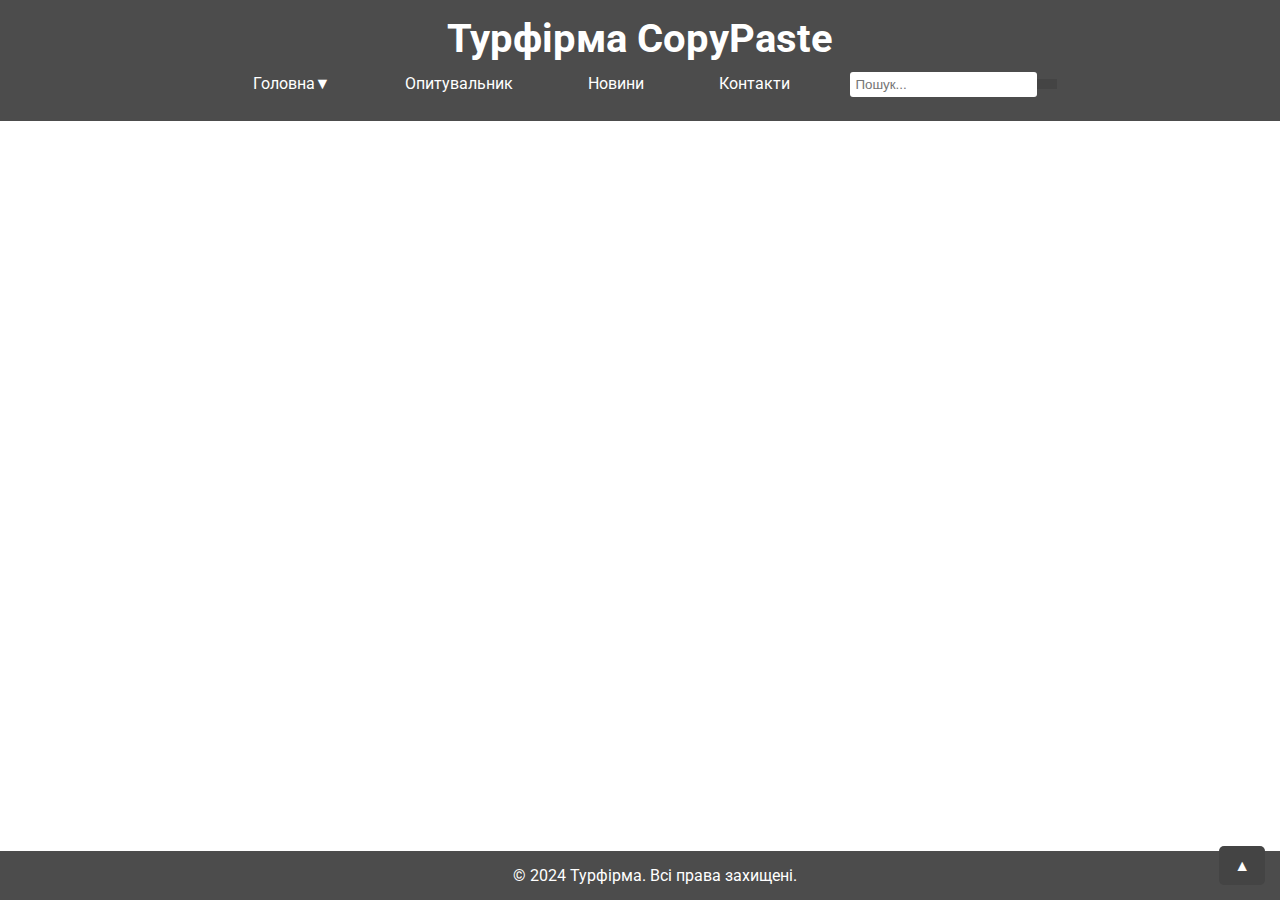
<file: about.html>
<!DOCTYPE html>
<html lang="uk">
<head>
    <meta charset="UTF-8">
    <meta name="viewport" content="width=device-width, initial-scale=1.0">
    <title>Про нас - Турфірма CopyPaste</title>
    <link rel="stylesheet" href="style.css">
    <link href="https://fonts.googleapis.com/css2?family=Roboto:wght@400;700&display=swap" rel="stylesheet">
</head>
<body>
    <header id="top">
        <h1>Турфірма CopyPaste</h1>
        <nav>
            <div class="main-link">
                <a href="index.html">Головна <span>&#9660;</span></a>
                <div class="submenu">
                    <a href="about.html">Про нас</a>
                    <a href="services.html">Послуги</a>
                </div>
            </div>
            <a href="survey.html">Опитувальник</a>
            <a href="news.html">Новини</a>
            <a href="contact.html">Контакти</a>
            <form class="search-form" action="#" method="get">
                <input type="text" placeholder="Пошук...">
                <button type="submit"><i class="fas fa-search"></i></button>
            </form>
        </nav>
    </header>
    <main>
        <h2>Про нас</h2>
        <p>Туристична фірма CopyPaste — це ваш надійний партнер у сфері туризму. Ми пропонуємо широкий спектр турів до різних куточків світу, зокрема екзотичні місця, європейські столиці та активний відпочинок. Наша команда складається з досвідчених професіоналів, які допоможуть підібрати найкращий тур відповідно до ваших потреб.</p>
        <p>Заснована у 2010 році, наша фірма вже понад 14 років надає високоякісні послуги з організації подорожей. Ми прагнемо зробити кожну вашу подорож незабутньою та комфортною.</p>
    </main>
    <footer>
        <p>&copy; 2024 Турфірма. Всі права захищені.</p>
    </footer>
    <a href="#top" class="scroll-top">&#9650;</a>
</body>
</html>
</file>
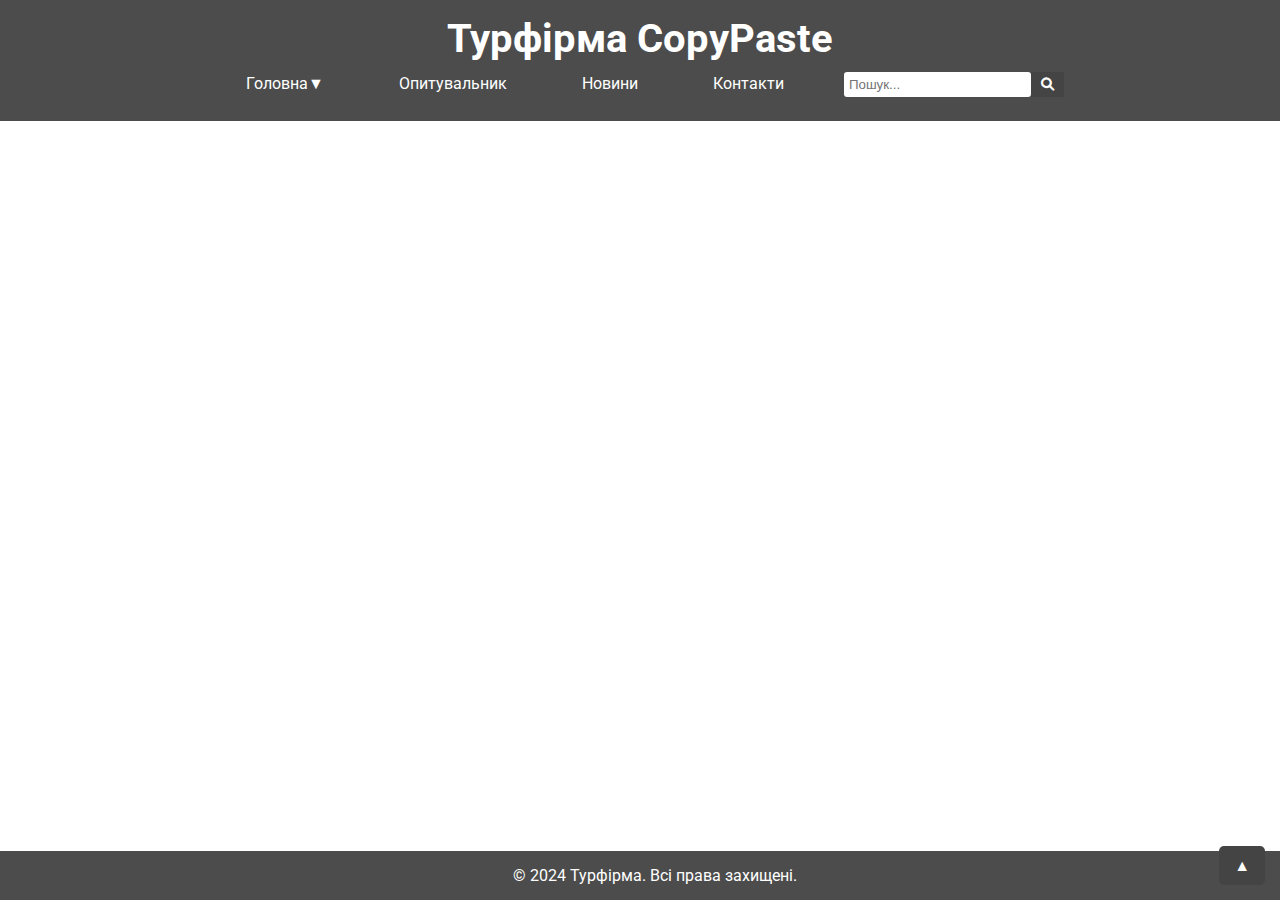
<file: contact.html>
<!DOCTYPE html>
<html lang="uk">
<head>
    <meta charset="UTF-8">
    <meta name="viewport" content="width=device-width, initial-scale=1.0">
    <title>Контакти - Турфірма</title>
    <link rel="stylesheet" href="style.css">
    <link href="https://fonts.googleapis.com/css2?family=Roboto:wght@400;700&display=swap" rel="stylesheet">
    <link rel="stylesheet" href="https://cdnjs.cloudflare.com/ajax/libs/font-awesome/6.0.0-beta3/css/all.min.css">
</head>
<body>
    <header id="top">
        <h1>Турфірма CopyPaste</h1>
        <nav>
            <div class="main-link">
                <a href="index.html" >Головна <span>&#9660;</span></a>
                <div class="submenu">
                    <a href="about.html">Про нас</a>
                    <a href="services.html">Послуги</a>
                </div>
            </div>
            
            <a href="survey.html">Опитувальник</a>
            <a href="news.html">Новини</a>
            <a href="contact.html">Контакти</a>
            <form class="search-form" action="#" method="get">
                <input type="text" placeholder="Пошук...">
                <button type="submit"><i class="fas fa-search"></i></button>
            </form>
        </nav>
    </header>
    <main>
        <h2>Контакти</h2>
        <p>Телефон: +380123456789</p>
        <p>Email: info@tourfirm.com</p>
        <p>Адреса: вул. Університетська, 28, Чернівці, Україна</p>
    </main>
    <footer>
        <p>&copy; 2024 Турфірма. Всі права захищені.</p>
    </footer>
    <a href="#top" class="scroll-top">&#9650;</a>
</body>
</html>
</file>
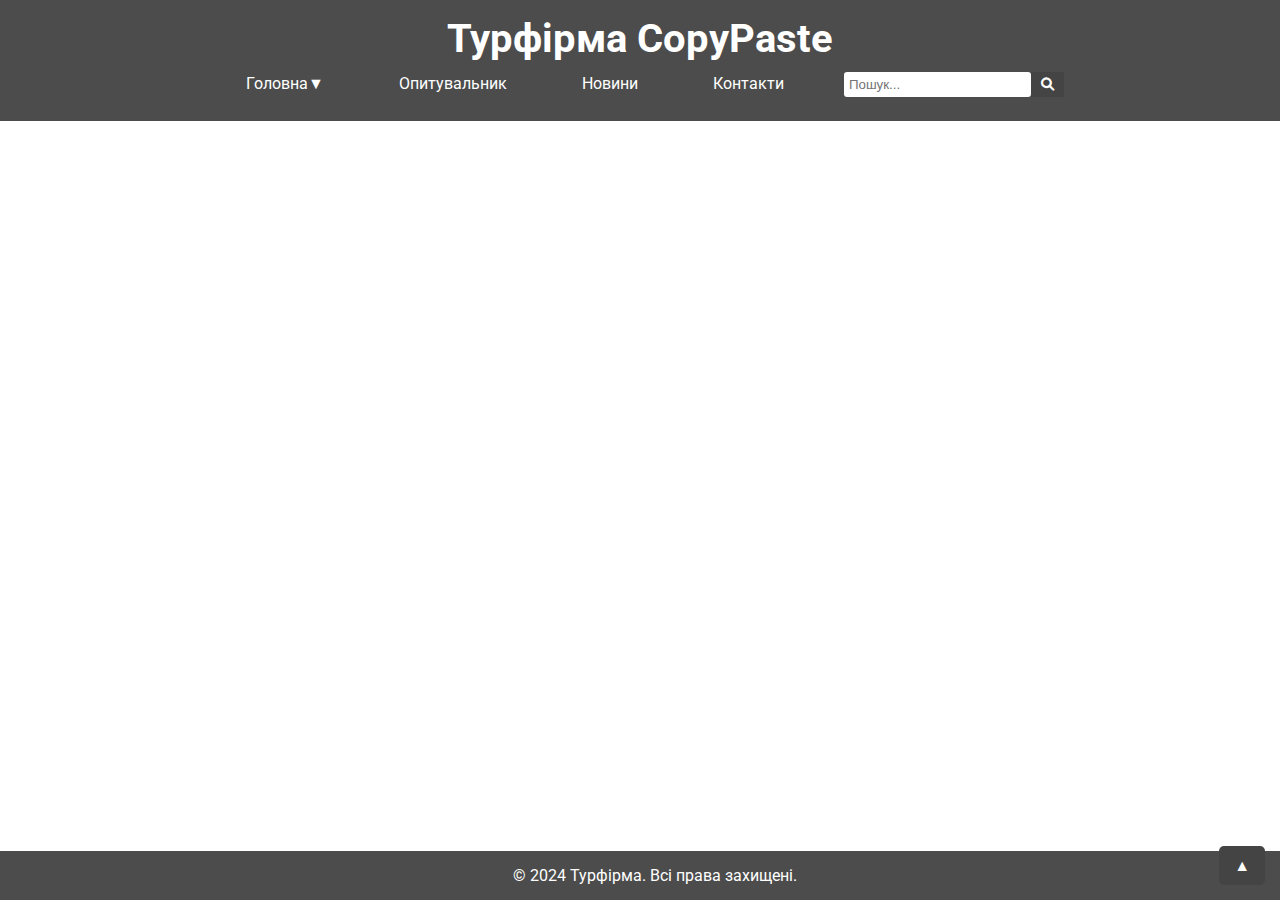
<file: news.html>
<!DOCTYPE html>
<html lang="uk">
<head>
    <meta charset="UTF-8">
    <meta name="viewport" content="width=device-width, initial-scale=1.0">
    <title>Новини - Турфірма</title>
    <link rel="stylesheet" href="style.css">
    <link href="https://fonts.googleapis.com/css2?family=Roboto:wght@400;700&display=swap" rel="stylesheet">
    <link rel="stylesheet" href="https://cdnjs.cloudflare.com/ajax/libs/font-awesome/6.0.0-beta3/css/all.min.css">
</head>
<body>
    <header id="top">
        <h1>Турфірма CopyPaste</h1>
        <nav>
            <div class="main-link">
                <a href="index.html" >Головна <span>&#9660;</span></a>
                <div class="submenu">
                    <a href="about.html">Про нас</a>
                    <a href="services.html">Послуги</a>
                </div>
            </div>
            
            <a href="survey.html">Опитувальник</a>
            <a href="news.html">Новини</a>
            <a href="contact.html">Контакти</a>
            <form class="search-form" action="#" method="get">
                <input type="text" placeholder="Пошук...">
                <button type="submit"><i class="fas fa-search"></i></button>
            </form>
        </nav>
    </header>
    <main>
        <h2>Новини</h2>
        <article>
            <h3>Новина 1</h3>
            <p>В нашому переліку турів від GrandJourney з'явились нові пропозиції по знижці.</p>
        </article>
        <article>
            <h3>Новина 2</h3>
            <p>Тільки для вас ApexTour дарує незабутню подорож до Єгипту.</p>
        </article>
    </main>
    <footer>
        <p>&copy; 2024 Турфірма. Всі права захищені.</p>
    </footer>
    <a href="#top" class="scroll-top">&#9650;</a>
</body>
</html>
</file>
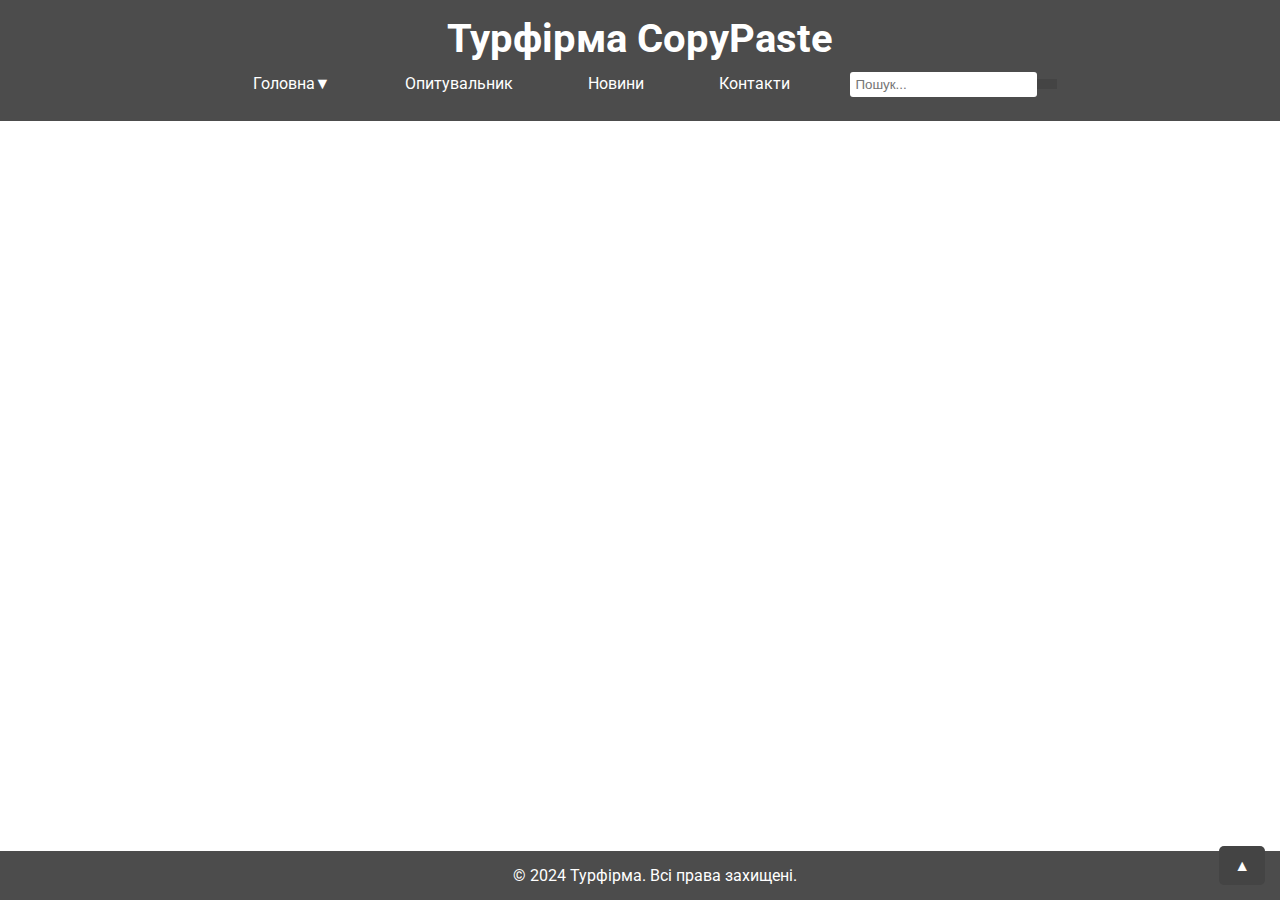
<file: services.html>
<!DOCTYPE html>
<html lang="uk">
<head>
    <meta charset="UTF-8">
    <meta name="viewport" content="width=device-width, initial-scale=1.0">
    <title>Послуги - Турфірма CopyPaste</title>
    <link rel="stylesheet" href="style.css">
    <link href="https://fonts.googleapis.com/css2?family=Roboto:wght@400;700&display=swap" rel="stylesheet">
</head>
<body>
    <header id="top">
        <h1>Турфірма CopyPaste</h1>
        <nav>
            <div class="main-link">
                <a href="index.html">Головна <span>&#9660;</span></a>
                <div class="submenu">
                    <a href="about.html">Про нас</a>
                    <a href="services.html">Послуги</a>
                </div>
            </div>
            <a href="survey.html">Опитувальник</a>
            <a href="news.html">Новини</a>
            <a href="contact.html">Контакти</a>
            <form class="search-form" action="#" method="get">
                <input type="text" placeholder="Пошук...">
                <button type="submit"><i class="fas fa-search"></i></button>
            </form>
        </nav>
    </header>
    <main>
        <h2>Наші послуги</h2>
        <ul>
            <li>Організація індивідуальних турів до будь-яких країн світу.</li>
            <li>Групові тури для корпоративних клієнтів та колективних заходів.</li>
            <li>Туристичне страхування та візова підтримка.</li>
            <li>Екскурсійні тури, пляжний відпочинок, круїзи, активні подорожі.</li>
            <li>Консультації з вибору туристичних напрямків та готелів.</li>
        </ul>
        <p>Ми забезпечуємо повний супровід на всіх етапах вашої подорожі — від моменту бронювання до повернення додому.</p>
    </main>
    <footer>
        <p>&copy; 2024 Турфірма. Всі права захищені.</p>
    </footer>
    <a href="#top" class="scroll-top">&#9650;</a>
</body>
</html>
</file>
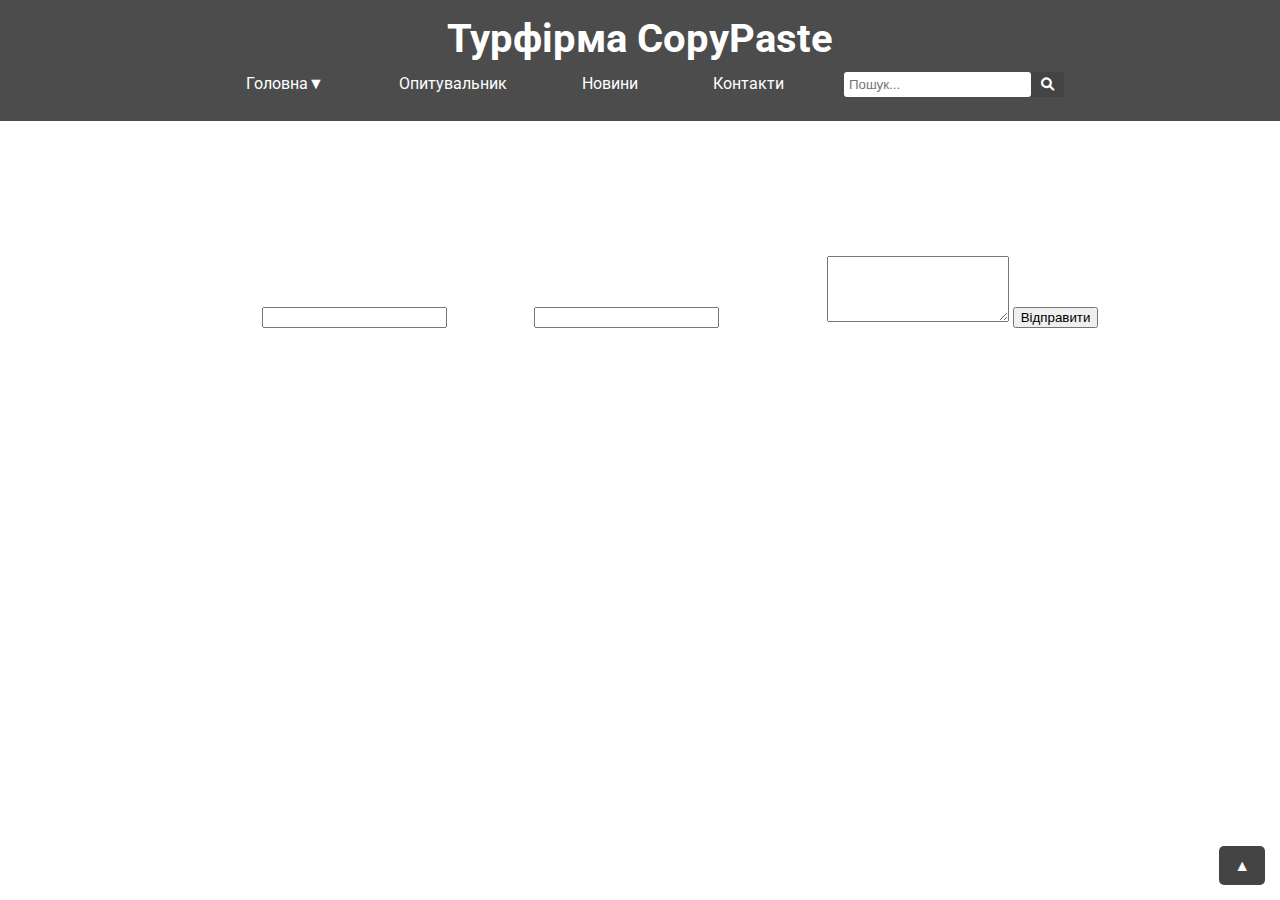
<file: survey.html>
<!DOCTYPE html>
<html lang="uk">
<head>
    <meta charset="UTF-8">
    <meta name="viewport" content="width=device-width, initial-scale=1.0">
    <title>Опитувальник - Турфірма</title>
    <link rel="stylesheet" href="style.css">
    <link href="https://fonts.googleapis.com/css2?family=Roboto:wght@400;700&display=swap" rel="stylesheet">
    <link rel="stylesheet" href="https://cdnjs.cloudflare.com/ajax/libs/font-awesome/6.0.0-beta3/css/all.min.css">
</head>
<body>
    <header id="top">
        <h1>Турфірма CopyPaste</h1>
        <nav>
            <div class="main-link">
                <a href="index.html" >Головна <span>&#9660;</span></a>
                <div class="submenu">
                    <a href="about.html">Про нас</a>
                    <a href="services.html">Послуги</a>
                </div>
            </div>
            
            <a href="survey.html">Опитувальник</a>
            <a href="news.html">Новини</a>
            <a href="contact.html">Контакти</a>
            <form class="search-form" action="#" method="get">
                <input type="text" placeholder="Пошук...">
                <button type="submit"><i class="fas fa-search"></i></button>
            </form>
        </nav>
    </header>
    <main>
        <h2>Опитувальник</h2>
        <form action="#" method="post">
            <label for="name">Ваше ім'я:</label>
            <input type="text" id="name" name="name" required>

            <label for="email">Ваш email:</label>
            <input type="email" id="email" name="email" required>
            
            <label for="feedback">Ваші відгуки:</label>
            <textarea id="feedback" name="feedback" rows="4" required></textarea>
            <input type="submit" value="Відправити">
            <a href="#top" class="scroll-top">&#9650;</a>
        </form
</file>
<file: style.css>
body, html {
  margin: 0;
  padding: 0;
  font-family: 'Roboto', sans-serif;
}

body {
  background-image: url("https://codetheweb.blog/assets/img/posts/css-advanced-background-images/cover.jpg");
  background-size: cover;
  background-position: center;
  color: white;
  text-align: center;
  overflow-x: hidden;
}

header {
  background: rgba(0, 0, 0, 0.7);
  padding: 15px;
}

header h1 {
  font-size: 2.5em;
  margin: 0;
}

nav {
  display: flex;
  justify-content: center;
  align-items: center; /* Вирівнювання по вертикалі */
  gap: 15px; /* Відстань між елементами меню */
}

nav a {
  color: white;
  text-decoration: none;
  padding: 10px 30px; /* Відступи для пунктів меню */
  transition: background 0.3s ease-in-out;
  display: flex; 
  align-items: center; /* Вирівнювання тексту по вертикалі */
  height: 100%; 
  line-height: 1.5;
}

nav a:hover {
  background: rgba(255, 255, 255, 0.2);
  border-radius: 5px;
}

.dropdown-toggle {
  margin-left: 5px; /* Відступ для символу випадаючого меню */
  display: inline-flex; /* Вирівнювання по вертикалі */
  align-items: center; /* Вирівнювання тексту по вертикалі */
}

.search-form {
  display: flex; /* Зміна на flex */
  align-items: center; /* Вирівнювання по вертикалі */
  margin-left: 15px;
}

.search-form input[type="text"] {
  padding: 5px;
  border: none;
  border-radius: 3px;
}

.search-form button {
  background: #444;
  color: white;
  border: none;
  padding: 5px 10px;
  cursor: pointer;
}

main {
  padding: 50px 0;
}

main h2 {
  font-size: 2em;
  margin-bottom: 20px;
}

main p {
  font-size: 1.2em;
  max-width: 700px;
  margin: 0 auto;
  line-height: 1.6;
}

.image-container {
  position: relative;
  display: inline-block;
  overflow: hidden; /* Приховує частини зображення, що виходять за межі контейнера */
}

.image-container img {
  max-width: 100%;
  height: auto;
  transition: opacity 0.3s ease; /* Додаємо плавний перехід */
}

.image-container:hover img {
  opacity: 0.5; /* Зменшує непрозорість зображення при наведенні */
}

.overlay-text {
  display: none;
  position: absolute;
  top: 50%;
  left: 50%;
  transform: translate(-50%, -50%);
  color: white;
  font-size: 20px;
  text-align: center;
  background: rgba(0, 0, 0, 0.5);
  padding: 10px;
  border-radius: 5px;
  z-index: 1; /* Забезпечує, що текст завжди на поверхні */
}

.image-container:hover .overlay-text {
  display: block; /* Показує текст при наведенні на контейнер */
}

.image-container:before {
  content: "";
  position: absolute;
  top: 0;
  left: 0;
  width: 100%;
  height: 100%;
  background: linear-gradient(-45deg, transparent 32px, #00000056 0);
  z-index: 0; /* Забезпечує, що градієнт під текстом */
  pointer-events: none; /* Дозволяє натискати на текст */
}

img {
  width: 100%; /* Задати ширину зображення */
  height: auto; /* Автоматична висота для збереження пропорцій */
  border-radius: 10px; /* Закруглення кутів зображення */
}

footer {
  background: rgba(0, 0, 0, 0.7);
  padding: 15px;
  position: absolute;
  width: 100%;
  bottom: 0;
}

footer p {
  margin: 0;
}

.scroll-top {
  display: inline-block;
  position: fixed;
  bottom: 15px;
  right: 15px;
  background: #444;
  color: white;
  padding: 10px 15px;
  text-decoration: none;
  border-radius: 5px;
}

.scroll-top:hover {
  background: #222;
}


.main-link{
  position: relative;
}

.submenu{
  position: absolute;
  display: none;
  /* background-color: ; */
  background: rgba(0, 0, 0, 0.7);
}

.main-link:hover .submenu{
  display: block !important;
}
</file>
